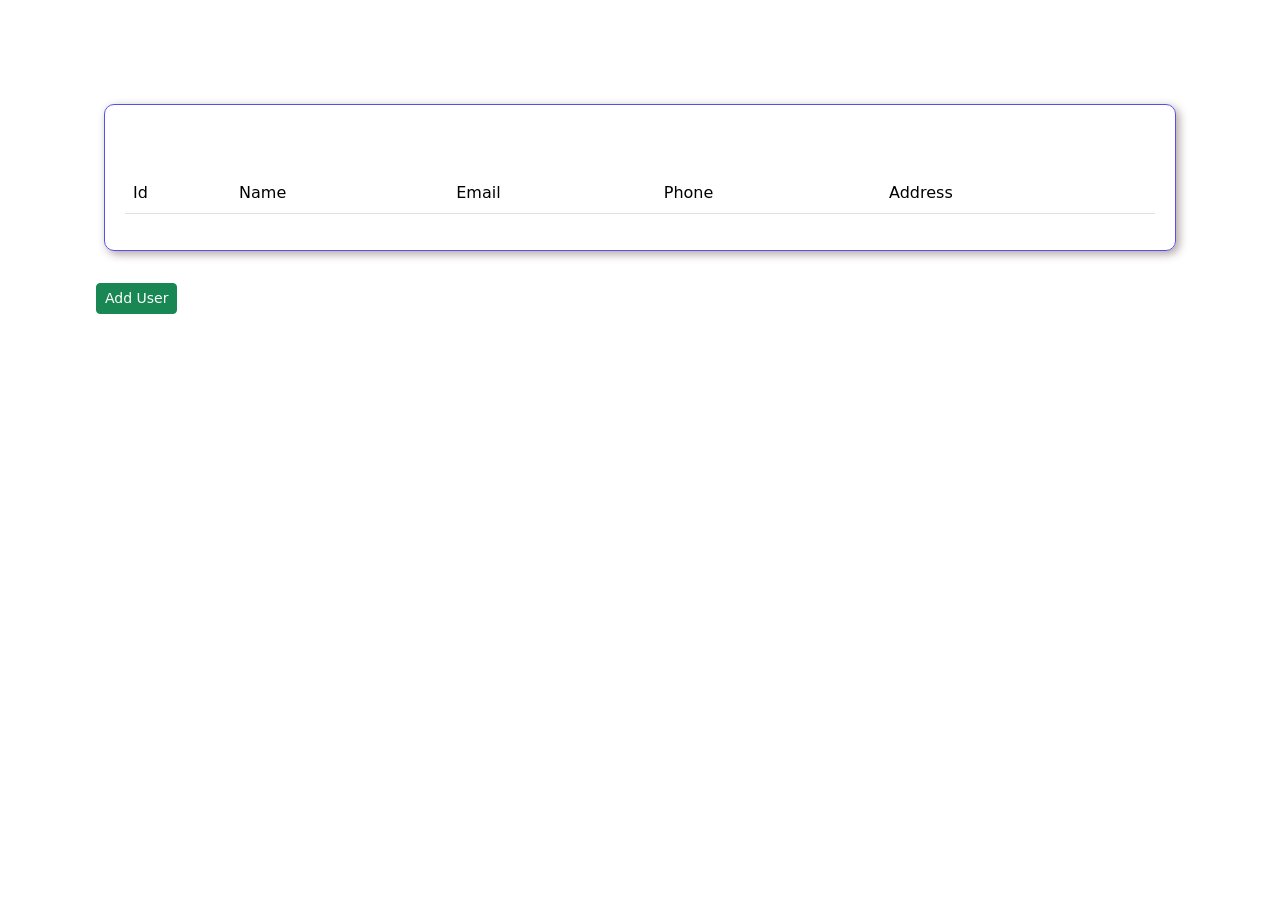
<file: APWT_TASK_5-API/Task_5/api/index.html>
<!DOCTYPE html>
<html lang="en">

<head>
    <meta charset="UTF-8">
    <meta http-equiv="X-UA-Compatible" content="IE=edge">
    <meta name="viewport" content="width=device-width, initial-scale=1.0">
    <title>User List</title>
    <link href="https://cdn.jsdelivr.net/npm/bootstrap@5.1.3/dist/css/bootstrap.min.css" rel="stylesheet"
        integrity="sha384-1BmE4kWBq78iYhFldvKuhfTAU6auU8tT94WrHftjDbrCEXSU1oBoqyl2QvZ6jIW3" crossorigin="anonymous">
</head>

<body class="p-5 m-5" >
    <div class="d-block p-2  text-white justify-content-center align-items-center " >
    <div style="border: 1px solid rgb(83, 80, 242); padding:20px; box-shadow: 3px 3px 10px rgb(175, 159, 159); border-radius: 10px">
    <div class="mt-5">
        <table class="table alert-info table-striped">
            <thead>
                <td>Id</td>
                <td>Name</td>
                <td>Email</td>
                <td>Phone</td>
                <td>Address</td>
            </thead>

            <tbody id="loadData">

            </tbody>
        </table>
    </div>
</div>
</div>
<br>
   <div>
    <a  href="addUser.html" class="btn btn-success btn-sm justify-content-center align-items-center ">Add User</a>
   </div>
</body>

</html>
<script src="script.js"></script>
</file>
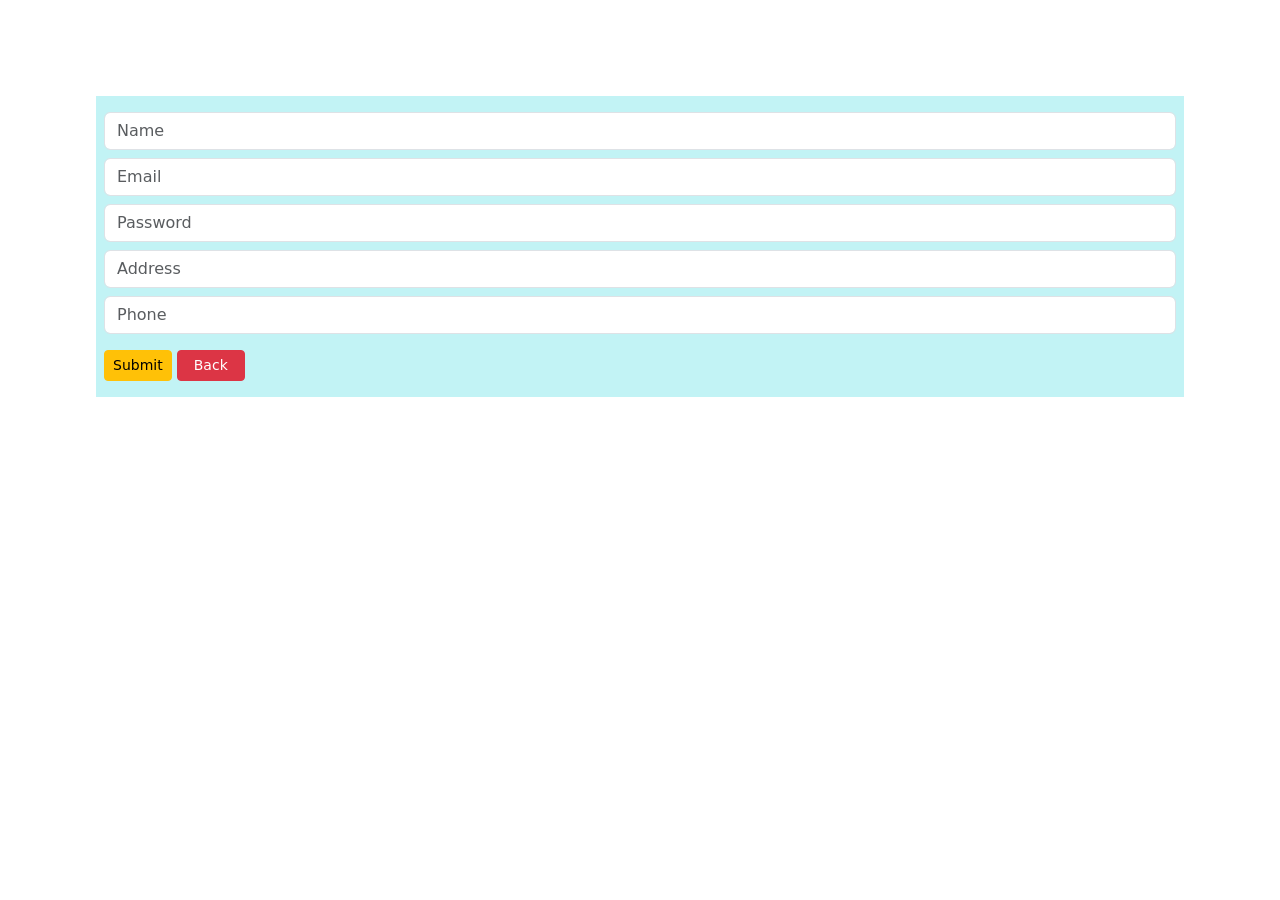
<file: APWT_TASK_5-API/Task_5/api/addUser.html>
<!DOCTYPE html>
<html lang="en">

<head>
    <meta charset="UTF-8">
    <meta http-equiv="X-UA-Compatible" content="IE=edge">
    <meta name="viewport" content="width=device-width, initial-scale=1.0">
    <title>Add User</title>
    <link href="https://cdn.jsdelivr.net/npm/bootstrap@5.1.3/dist/css/bootstrap.min.css" rel="stylesheet"
        integrity="sha384-1BmE4kWBq78iYhFldvKuhfTAU6auU8tT94WrHftjDbrCEXSU1oBoqyl2QvZ6jIW3" crossorigin="anonymous">
</head>

<body class="p-5 m-5">
    <div class="d-block p-2  text-white justify-content-center align-items-center"  style="background-color: rgb(194, 243, 245);">
      
            <form action="http://127.0.0.1:8000/api/user/info" method="post">
                <input type="text" class="form-control  my-2" name="name" placeholder="Name">
                <input type="text" class="form-control  my-2" name="email" placeholder="Email">
                <input type="password" class="form-control  my-2" name="password" placeholder="Password">
                <input type="text" class="form-control  my-2" name="address" placeholder="Address">
                <input type="text" class="form-control  my-2" name="phone" placeholder="Phone">
               
                <input type="submit" value="Submit" class="btn btn-warning btn-sm">
                <a class="btn btn-danger btn-sm px-3 my-2" href="index.html">Back</a>
            </form>
        </div>
    </div>
</body>

</html>
</file>
